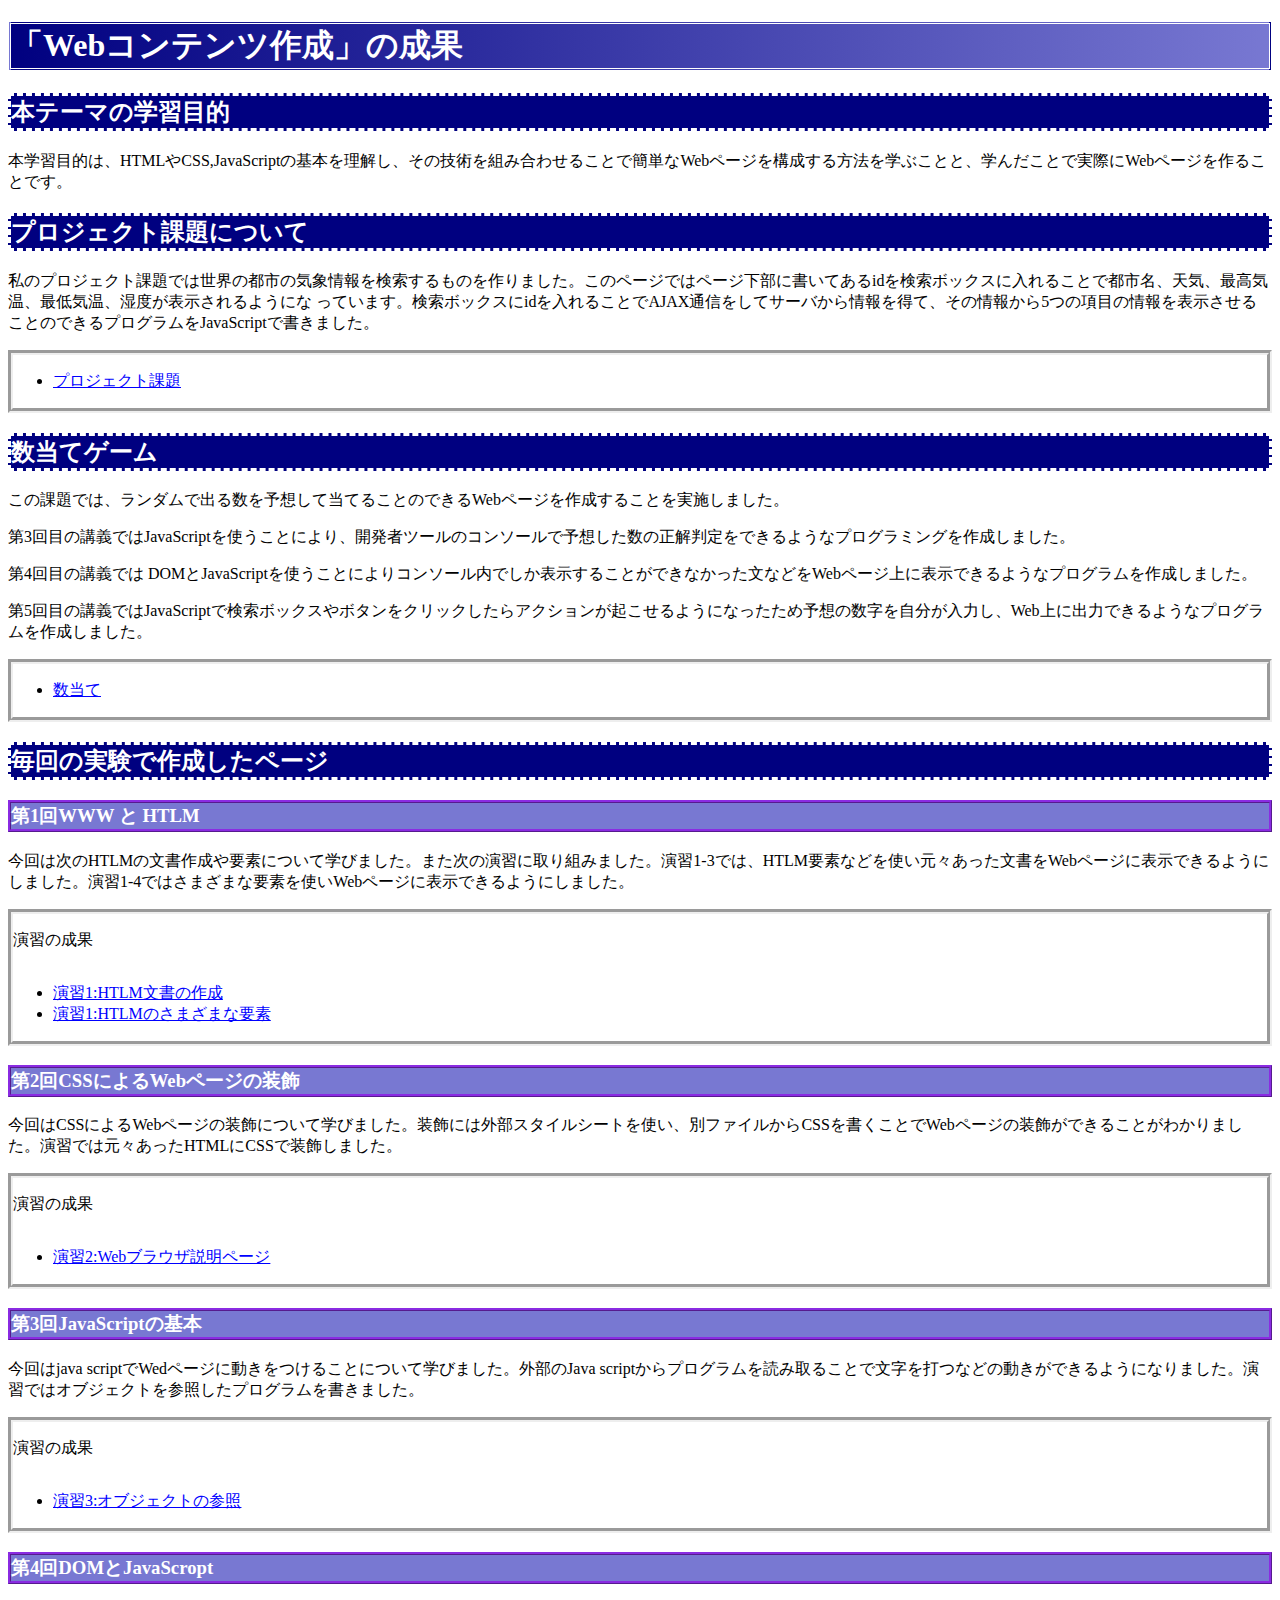
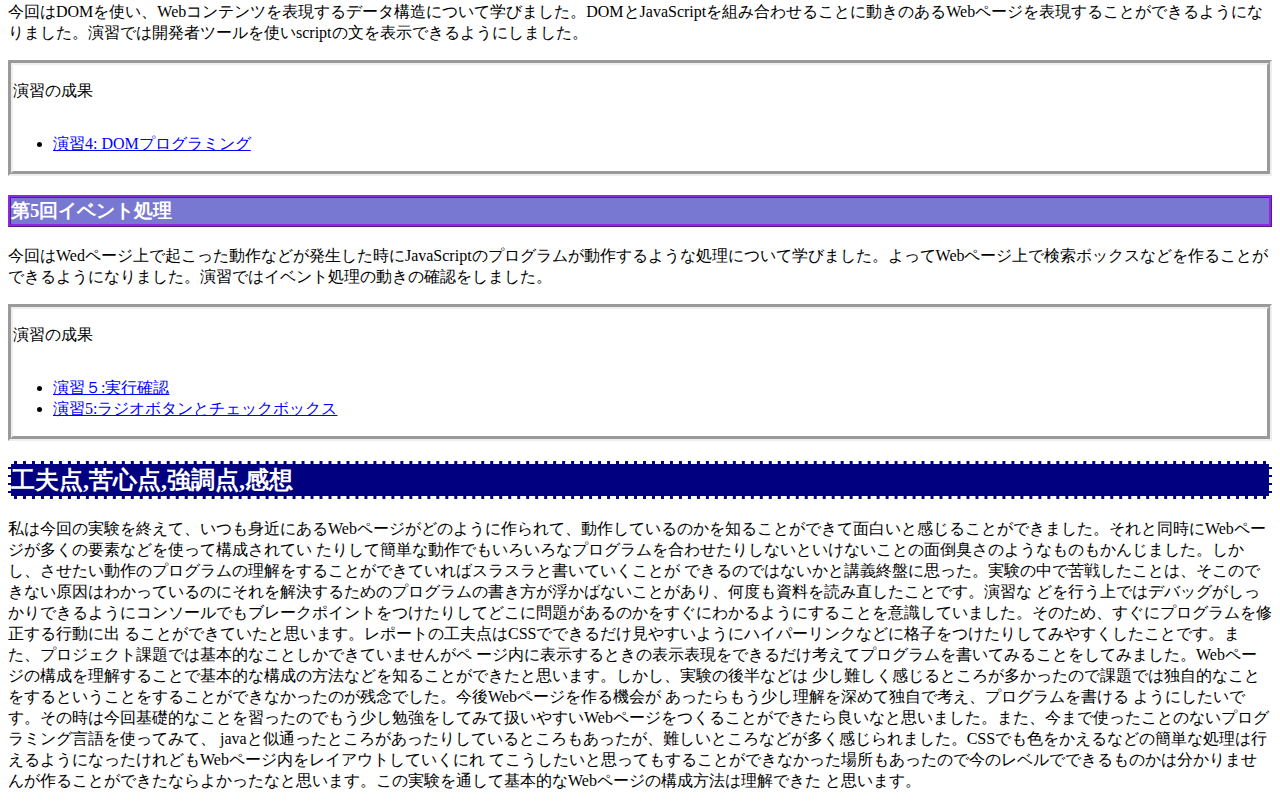
<file: index.html>
<!DOCTYPE html>
<html>
  <head>
    <meta charset="utf-8">
    <title>Webコンテンツ作成</title>
    <link rel="stylesheet"href="style.css">
  </head>
  <body>
    <h1>「Webコンテンツ作成」の成果</h1>
    <h2>本テーマの学習目的</h2>
    <p>本学習目的は、HTMLやCSS,JavaScriptの基本を理解し、その技術を組み合わせることで簡単なWebページを構成する方法を学ぶことと、学んだことで実際にWebページを作ることです。</p>
    <h2>プロジェクト課題について</h2>
    <p>私のプロジェクト課題では世界の都市の気象情報を検索するものを作りました。このページではページ下部に書いてあるidを検索ボックスに入れることで都市名、天気、最高気温、最低気温、湿度が表示されるようにな
      っています。検索ボックスにidを入れることでAJAX通信をしてサーバから情報を得て、その情報から5つの項目の情報を表示させることのできるプログラムをJavaScriptで書きました。
    </p>
    <div class="enshu">
      <ul>
      <li><a href="project.html"target="_blank">プロジェクト課題</a></li>
      </ul>
    </div>
    <h2>数当てゲーム</h2>
    <p>この課題では、ランダムで出る数を予想して当てることのできるWebページを作成することを実施しました。</p>
    <p>第3回目の講義ではJavaScriptを使うことにより、開発者ツールのコンソールで予想した数の正解判定をできるようなプログラミングを作成しました。</p>
    <p>第4回目の講義では DOMとJavaScriptを使うことによりコンソール内でしか表示することができなかった文などをWebページ上に表示できるようなプログラムを作成しました。</p>
    <p>第5回目の講義ではJavaScriptで検索ボックスやボタンをクリックしたらアクションが起こせるようになったため予想の数字を自分が入力し、Web上に出力できるようなプログラムを作成しました。</p>
    <div class="enshu">
      <ul>
        <li><a href="kazuate.html"target="_blank">数当て</a></li>
      </ul>
    </div>
    <h2>毎回の実験で作成したページ</h2>
      <h3>第1回WWW と HTLM</h3>
      <p>今回は次のHTLMの文書作成や要素について学びました。また次の演習に取り組みました。演習1-3では、HTLM要素などを使い元々あった文書をWebページに表示できるようにしました。演習1-4ではさまざまな要素を使いWebページに表示できるようにしました。</p>
      <div class="enshu">
        <p>演習の成果</p>
        <ul>
          <li><a href="practice-html/structure.html"target="_blank">演習1:HTLM文書の作成</a></li>
          <li><a href="practice-html/elements.html"target="_blank">演習1:HTLMのさまざまな要素</a></li>
        </ul>
      </div>
      <h3>第2回CSSによるWebページの装飾</h3>
      <p>今回はCSSによるWebページの装飾について学びました。装飾には外部スタイルシートを使い、別ファイルからCSSを書くことでWebページの装飾ができることがわかりました。演習では元々あったHTMLにCSSで装飾しました。</p>
      <div class="enshu">
        <p>演習の成果</p>
        <ul>
          <li><a href="practice-css/browser-intro.html"target="_blank">演習2:Webブラウザ説明ページ</a></li>
        </ul>
      </div>
      <h3>第3回JavaScriptの基本</h3>
      <p>今回はjava scriptでWedページに動きをつけることについて学びました。外部のJava scriptからプログラムを読み取ることで文字を打つなどの動きができるようになりました。演習ではオブジェクトを参照したプログラムを書きました。</p>
      <div class="enshu">
        <p>演習の成果</p>
        <ul>
          <li><a href="practice-js/obj-practice.html"target="_blank">演習3:オブジェクトの参照</a> </li>
        </ul>
      </div>
      <h3>第4回DOMとJavaScropt</h3>
      <p>今回はDOMを使い、Webコンテンツを表現するデータ構造について学びました。DOMとJavaScriptを組み合わせることに動きのあるWebページを表現することができるようになりました。演習では開発者ツールを使いscriptの文を表示できるようにしました。</p>
      <div class="enshu"><p>演習の成果</p>
        <ul>
          <li><a href="practice-dom/dom-exercise.html"target="_brank">演習4: DOMプログラミング</a></li>
        </ul>
      </div>
      <h3>第5回イベント処理</h3>
      <p>今回はWedページ上で起こった動作などが発生した時にJavaScriptのプログラムが動作するような処理について学びました。よってWebページ上で検索ボックスなどを作ることができるようになりました。演習ではイベント処理の動きの確認をしました。</p>
      <div class="enshu">
        <p>演習の成果</p>
        <ul>
          <li><a href="practice-event/event-intro.html"target="_brank">演習５:実行確認</a></li>
          <li><a href="practice-event/event-list.html"target="_brank">演習5:ラジオボタンとチェックボックス</a></li>
        </ul>
      </div>
      <h2>工夫点,苦心点,強調点,感想</h2>
      <p>私は今回の実験を終えて、いつも身近にあるWebページがどのように作られて、動作しているのかを知ることができて面白いと感じることができました。それと同時にWebページが多くの要素などを使って構成されてい
         たりして簡単な動作でもいろいろなプログラムを合わせたりしないといけないことの面倒臭さのようなものもかんじました。しかし、させたい動作のプログラムの理解をすることができていればスラスラと書いていくことが
         できるのではないかと講義終盤に思った。実験の中で苦戦したことは、そこのできない原因はわかっているのにそれを解決するためのプログラムの書き方が浮かばないことがあり、何度も資料を読み直したことです。演習な
         どを行う上ではデバッグがしっかりできるようにコンソールでもブレークポイントをつけたりしてどこに問題があるのかをすぐにわかるようにすることを意識していました。そのため、すぐにプログラムを修正する行動に出
         ることができていたと思います。レポートの工夫点はCSSでできるだけ見やすいようにハイパーリンクなどに格子をつけたりしてみやすくしたことです。また、プロジェクト課題では基本的なことしかできていませんがペ
         ージ内に表示するときの表示表現をできるだけ考えてプログラムを書いてみることをしてみました。Webページの構成を理解することで基本的な構成の方法などを知ることができたと思います。しかし、実験の後半などは
         少し難しく感じるところが多かったので課題では独自的なことをするということをすることができなかったのが残念でした。今後Webページを作る機会が あったらもう少し理解を深めて独自で考え、プログラムを書ける
         ようにしたいです。その時は今回基礎的なことを習ったのでもう少し勉強をしてみて扱いやすいWebページをつくることができたら良いなと思いました。また、今まで使ったことのないプログラミング言語を使ってみて、
         javaと似通ったところがあったりしているところもあったが、難しいところなどが多く感じられました。CSSでも色をかえるなどの簡単な処理は行えるようになったけれどもWebページ内をレイアウトしていくにれ
         てこうしたいと思ってもすることができなかった場所もあったので今のレベルでできるものかは分かりませんが作ることができたならよかったなと思います。この実験を通して基本的なWebページの構成方法は理解できた
         と思います。


      </p>
  </body>
</html>
</file>
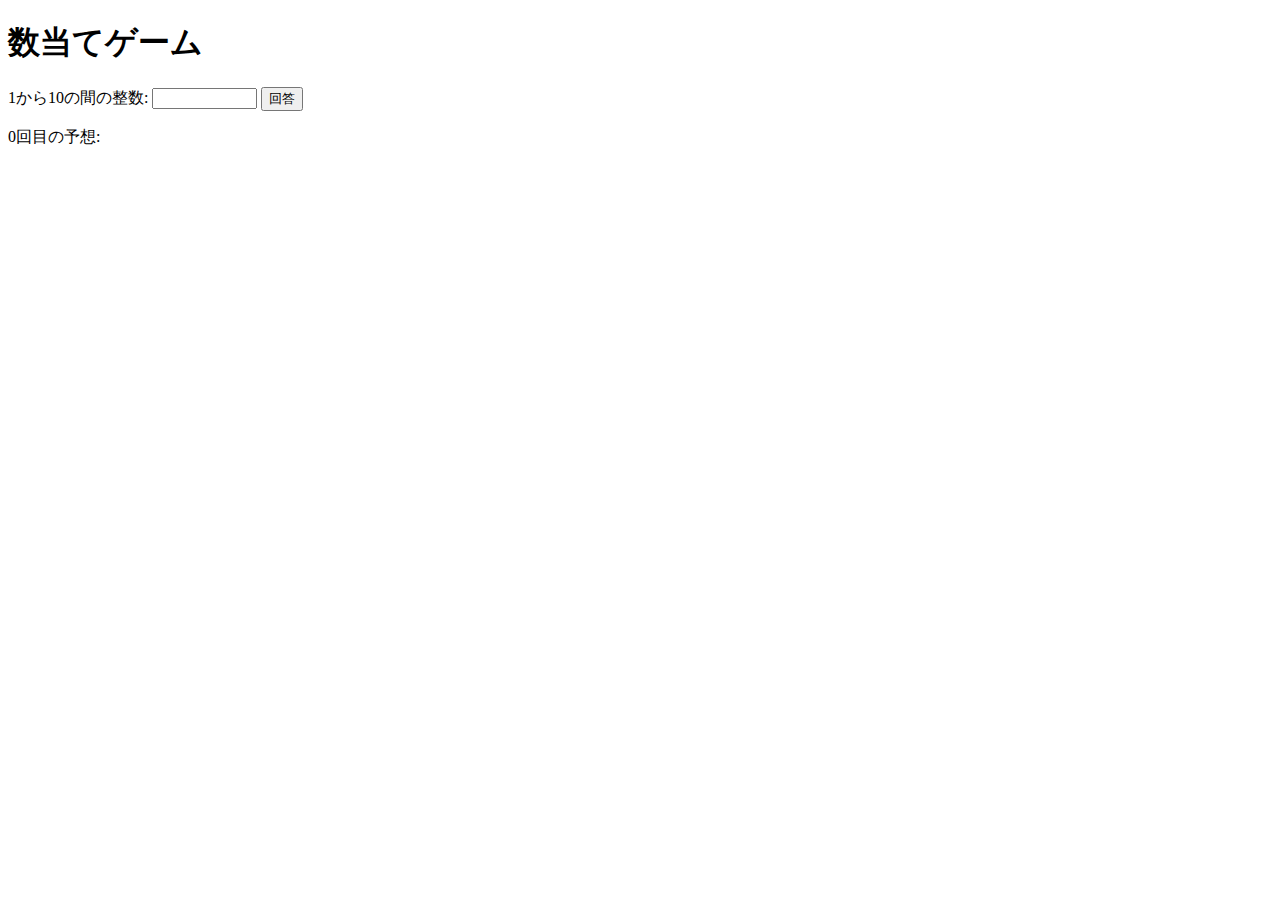
<file: kazuate.html>
<!DOCTYPE html>
<html>
  <head>
    <meta charset="utf-8">
    <title>数当てゲーム</title>
    <script src="kazuate.js" defer></script>
  </head>

  <body>
    <h1>数当てゲーム</h1>
    <lavel for="yoso">1から10の間の整数:</lavel>
    <input type="text" name="yoso" id="yoso" size="10">
    <button id="print">回答</button>
    <p><span id="kaisu">0</span>回目の予想: <span id="answer"></span></p>
    <p id="result"></p>
  </body>
</html>
</file>
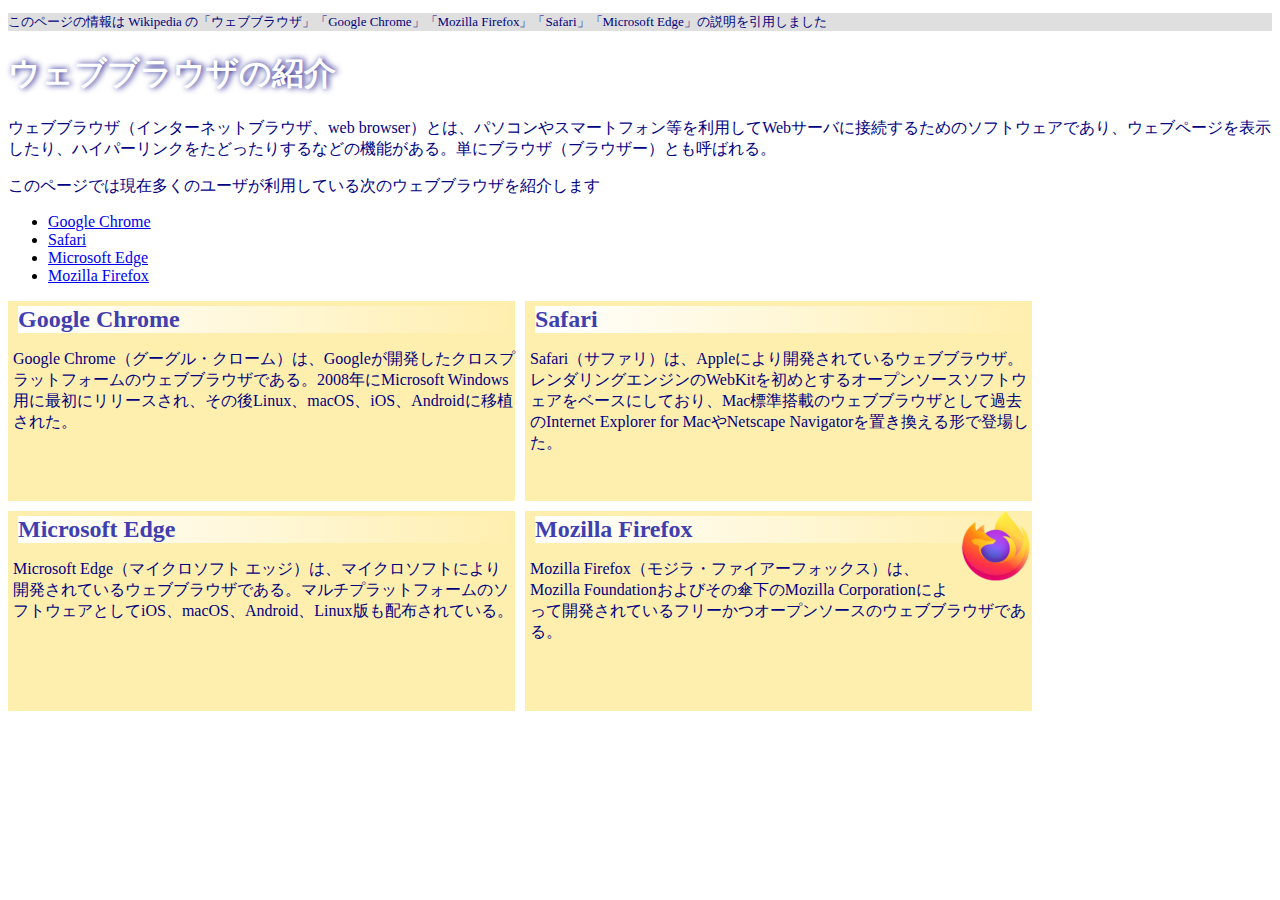
<file: practice-css/browser-intro.html>
<!doctype html>
<html lang="ja">
<head>
    <meta charset="utf-8">
    <title>ウェブブラウザの紹介</title>
	<link rel="stylesheet"href="browser-intro.css">
</head>

<body>

<p class="info">このページの情報は Wikipedia の「ウェブブラウザ」「Google Chrome」「Mozilla Firefox」「Safari」「Microsoft Edge」の説明を引用しました</p>

<h1>ウェブブラウザの紹介</h1>

<p>ウェブブラウザ（インターネットブラウザ、web browser）とは、パソコンやスマートフォン等を利用してWebサーバに接続するためのソフトウェアであり、ウェブページを表示したり、ハイパーリンクをたどったりするなどの機能がある。単にブラウザ（ブラウザー）とも呼ばれる。</p>

<p>このページでは現在多くのユーザが利用している次のウェブブラウザを紹介します</p>
<ul>
	<li><a href="https://ja.wikipedia.org/wiki/Google_Chrome">Google Chrome<a></li>
	<li><a href="https://ja.wikipedia.org/wiki/Safari">Safari</a></li>
	<li><a href="https://ja.wikipedia.org/wiki/Microsoft_Edge">Microsoft Edge</a></li>
	<li><a href="https://ja.wikipedia.org/wiki/Mozilla_Firefox">Mozilla Firefox</a></li>
</ul>


<div id="zentai">

<div>
<h2>Google Chrome</h2>
<p>Google Chrome（グーグル・クローム）は、Googleが開発したクロスプラットフォームのウェブブラウザである。2008年にMicrosoft Windows用に最初にリリースされ、その後Linux、macOS、iOS、Androidに移植された。</p>
</div>

<div>
<h2>Safari</h2>
<p>Safari（サファリ）は、Appleにより開発されているウェブブラウザ。レンダリングエンジンのWebKitを初めとするオープンソースソフトウェアをベースにしており、Mac標準搭載のウェブブラウザとして過去のInternet Explorer for MacやNetscape Navigatorを置き換える形で登場した。</p>
</div>

<div>
<h2>Microsoft Edge</h2>
<p>Microsoft Edge（マイクロソフト エッジ）は、マイクロソフトにより開発されているウェブブラウザである。マルチプラットフォームのソフトウェアとしてiOS、macOS、Android、Linux版も配布されている。</p>
</div>

<div>
<img src="firefox_icon.png">
<h2>Mozilla Firefox</h2>
<p>Mozilla Firefox（モジラ・ファイアーフォックス）は、Mozilla Foundationおよびその傘下のMozilla Corporationによって開発されているフリーかつオープンソースのウェブブラウザである。</p>
</div>

</div>

</body>

</html>
</file>
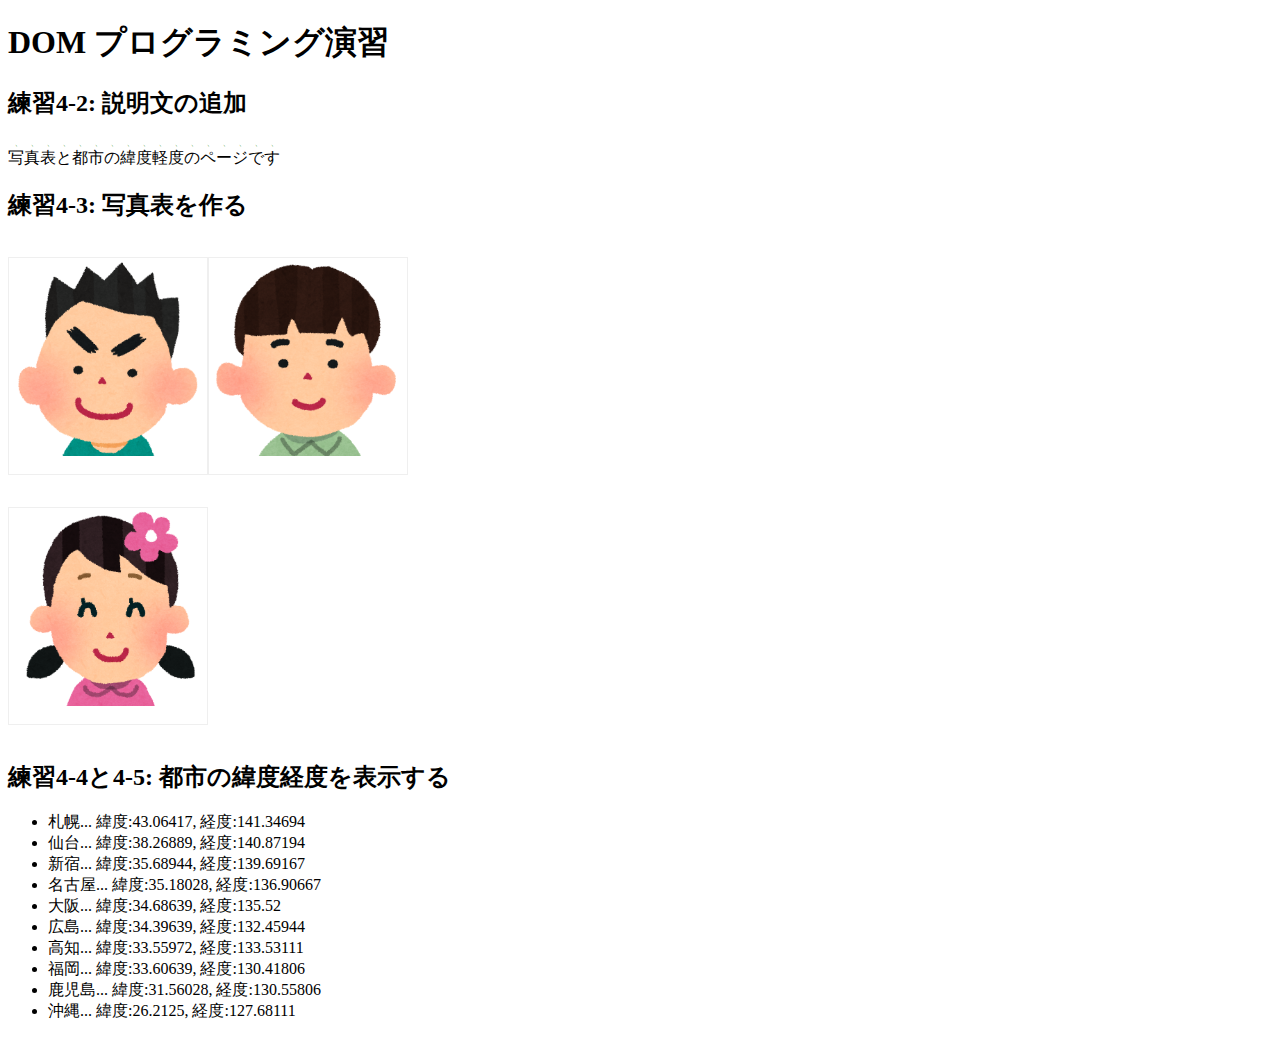
<file: practice-dom/dom-exercise.html>
<!DOCTYPE html>
<html>
  <head>
    <title>練習4-2から4-5</title>
	<link rel="stylesheet" href="dom-exercise.css">
	<script src="dom-exercise.js" defer></script>
  </head>

  <body>
	  <!-- 注意: 
		  このファイルをエディタで直接編集しないこと！
	  -->

	  <h1>DOM プログラミング演習</h1>

	  <h2 id="ex42">練習4-2: 説明文の追加</h2>

	  <h2>練習4-3: 写真表を作る</h2>
	  <div id="phototable"></div>

	  <h2>練習4-4と4-5: 都市の緯度経度を表示する</h2>
	  <ul id="location">
		<li>この要素は JavaScript プログラムで削除すること</li>
		<li>この要素は JavaScript プログラムで削除すること</li>
		<li>この要素は JavaScript プログラムで削除すること</li>
	  </ul>
  </body>
</html>
</file>
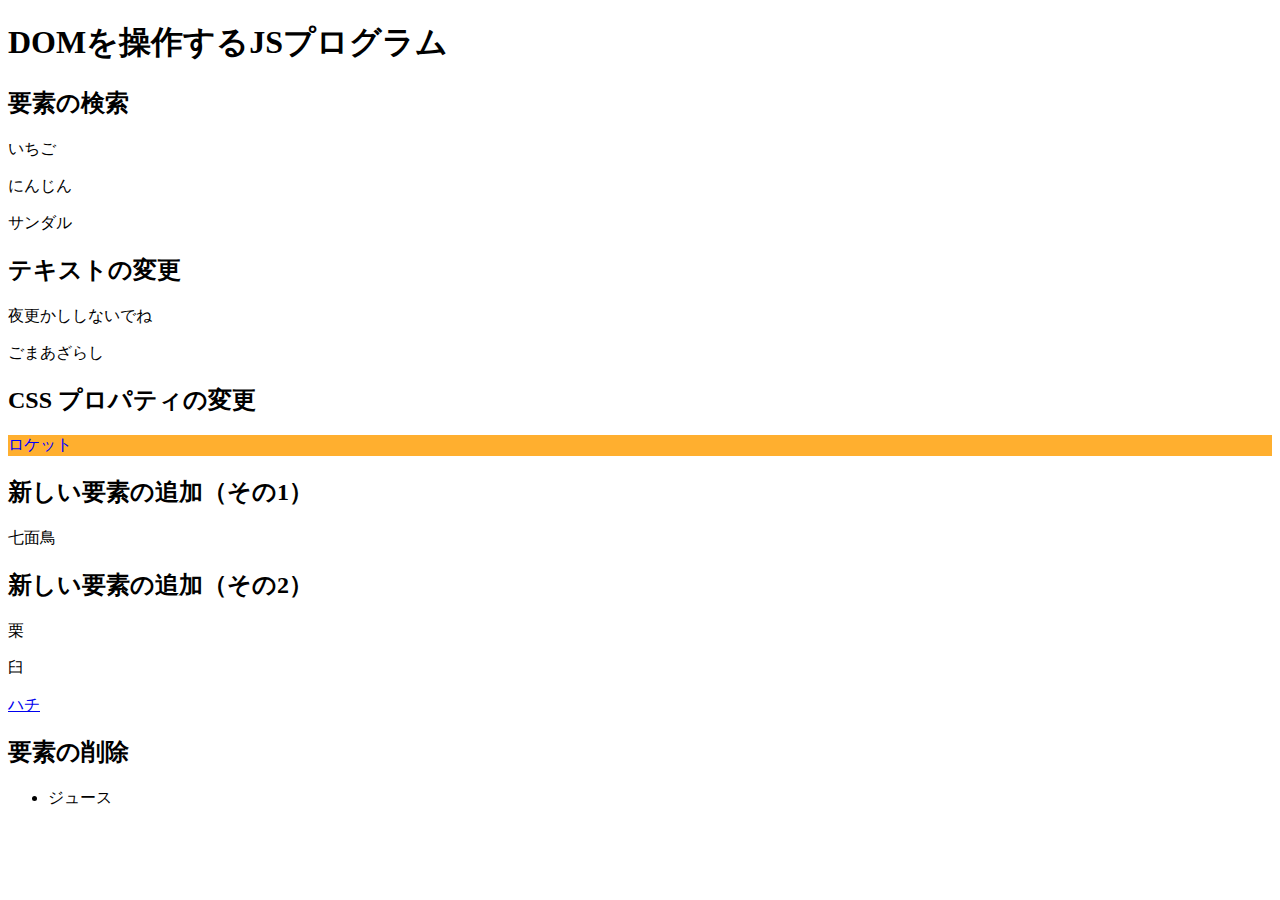
<file: practice-dom/dom-intro.html>
<!DOCTYPE html>
<html>
  <head>
    <title>DOMを操作するJSプログラム</title>
	<script src="dom-intro.js" defer></script>
  </head>

  <body>
	  <h1>DOMを操作するJSプログラム</h1>

	  <h2>要素の検索</h2>
	  <p id="strawberry">いちご</p>
	  <p class="cands">にんじん</p>
	  <p class="cands">サンダル</p>

	  <h2>テキストの変更</h2>
	  <p id="yacht">ヨット</p>
	  <p>ごま<span id="solt">しお</span></p>

	  <h2>CSS プロパティの変更</h2>
	  <p id="rocket">ロケット</p>
	  
	  <h2 id="addition">新しい要素の追加（その1）</h2>

	  <h2>新しい要素の追加（その2）</h2>
	  <div id="sarukani">
		  <p>栗</p>
		  <p>臼</p>
	  </div>

	  <h2>要素の削除</h2>
	  <ul>
		  <li id="whale">クジラ</li>
		  <li>ジュース</li>
	  </ul>
  </body>
</html>
</file>
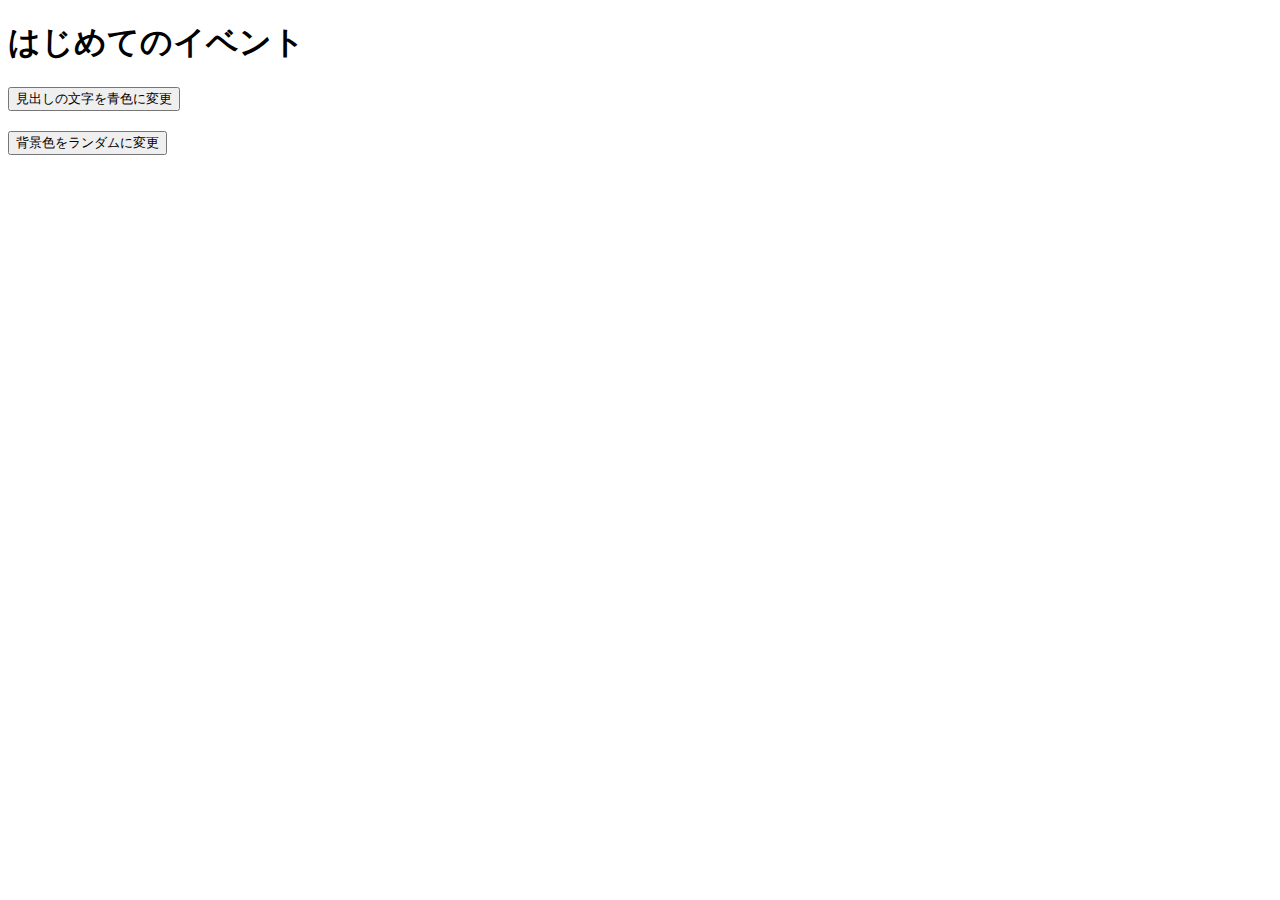
<file: practice-event/event-intro.html>
<!DOCTYPE html>
<html>
  <head>
    <title>はじめてのイベント</title>
	<link rel="stylesheet" href="event-intro.css">
	<script src="event-intro.js" defer></script>
  </head>

  <body>
    <h1>はじめてのイベント</h1>
	<button id="blue">見出しの文字を青色に変更</button>
	<button id="random">背景色をランダムに変更</button>
  </body>
</html>
</file>
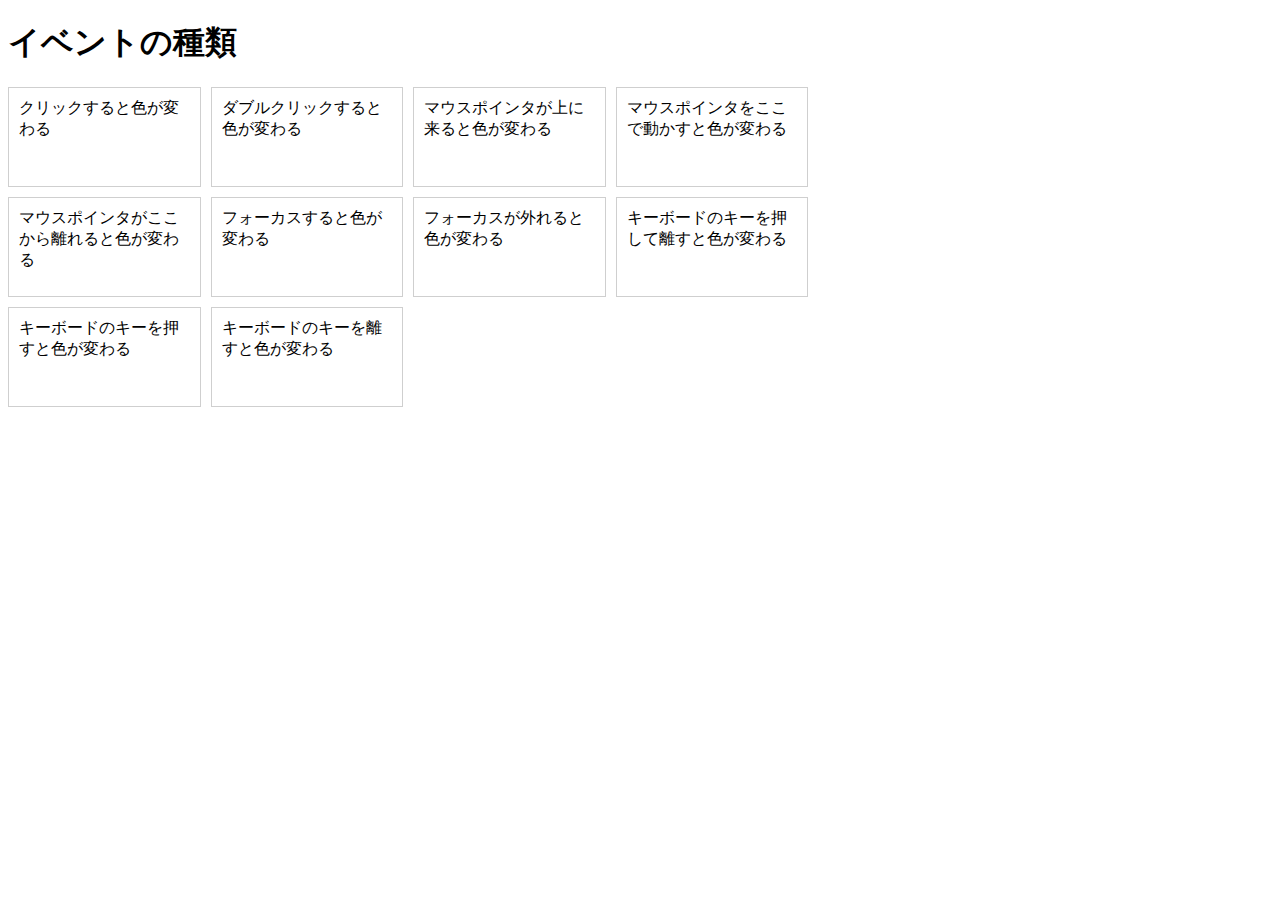
<file: practice-event/event-list.html>
<!DOCTYPE html>
<html>
  <head>
    <title>イベントの種類</title>
	<link rel="stylesheet" href="event-list.css">
	<script src="event-list.js" defer></script>
  </head>

  <body>
    <h1>イベントの種類</h1>
	<div id="main">
		<div class="cell" id="cell1">クリックすると色が変わる</div>
		<div class="cell" id="cell2">ダブルクリックすると色が変わる</div>
		<div class="cell" id="cell3">マウスポインタが上に来ると色が変わる</div>
		<div class="cell" id="cell4">マウスポインタをここで動かすと色が変わる</div>

		<div class="cell" id="cell5">マウスポインタがここから離れると色が変わる</div>
		<div class="cell" id="cell6" tabindex="1">フォーカスすると色が変わる</div>
		<div class="cell" id="cell7" tabindex="2">フォーカスが外れると色が変わる</div>
		<div class="cell" id="cell8" tabindex="3">キーボードのキーを押して離すと色が変わる</div>
		<div class="cell" id="cell9" tabindex="4">キーボードのキーを押すと色が変わる</div>
		<div class="cell" id="cell10" tabindex="5">キーボードのキーを離すと色が変わる</div>
  </body>
</html>
</file>
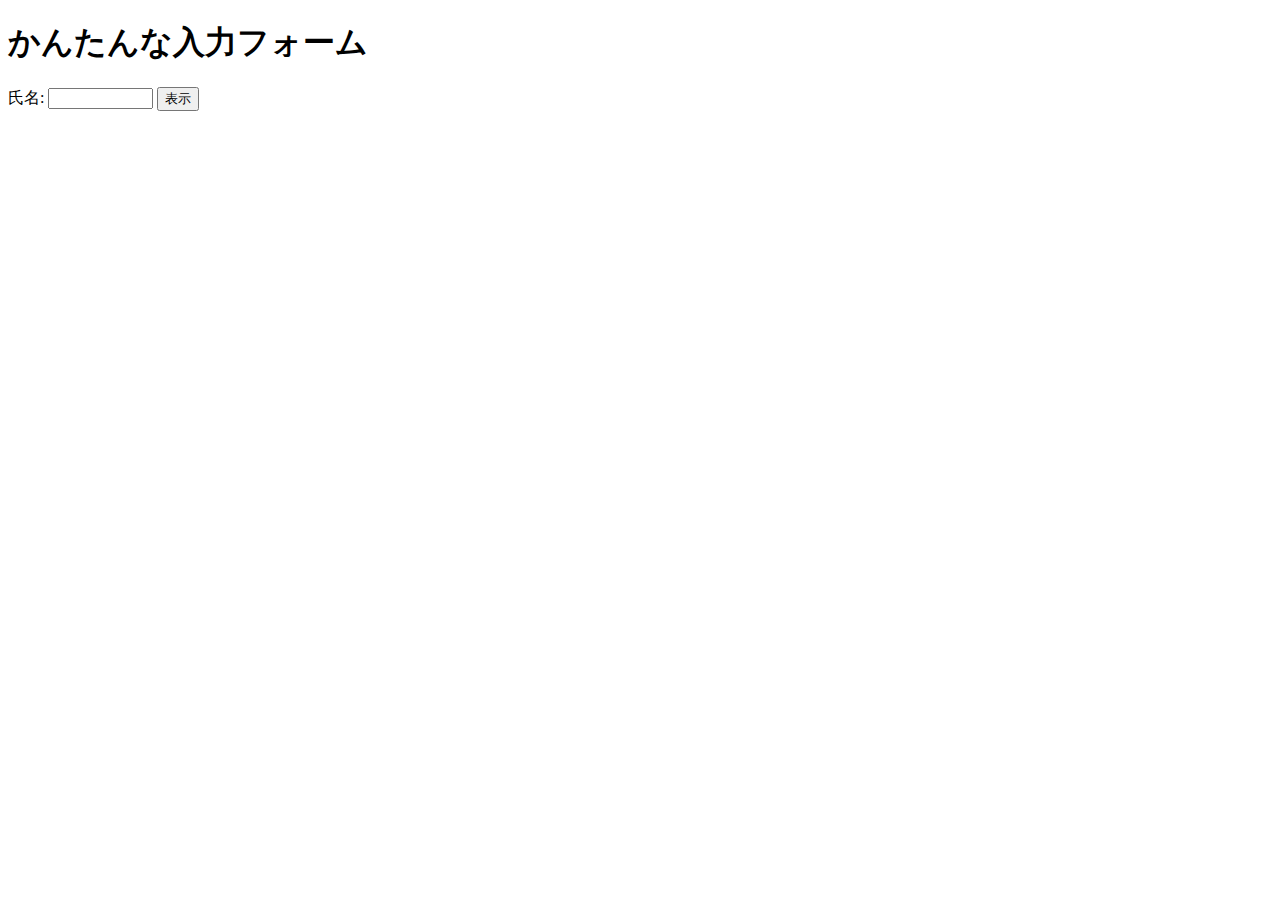
<file: practice-event/input-demo.html>
<!DOCTYPE html>
<html>
  <head>
    <title>かんたんな入力フォーム</title>
	<script src="input-demo.js" defer></script>
  </head>

  <body>
    <h1>かんたんな入力フォーム</h1>
	<label for="shimei">氏名: </label>
	<input type="password" name="shimei" size="10">
	<button id="print">表示</button>
  </body>
</html>
</file>
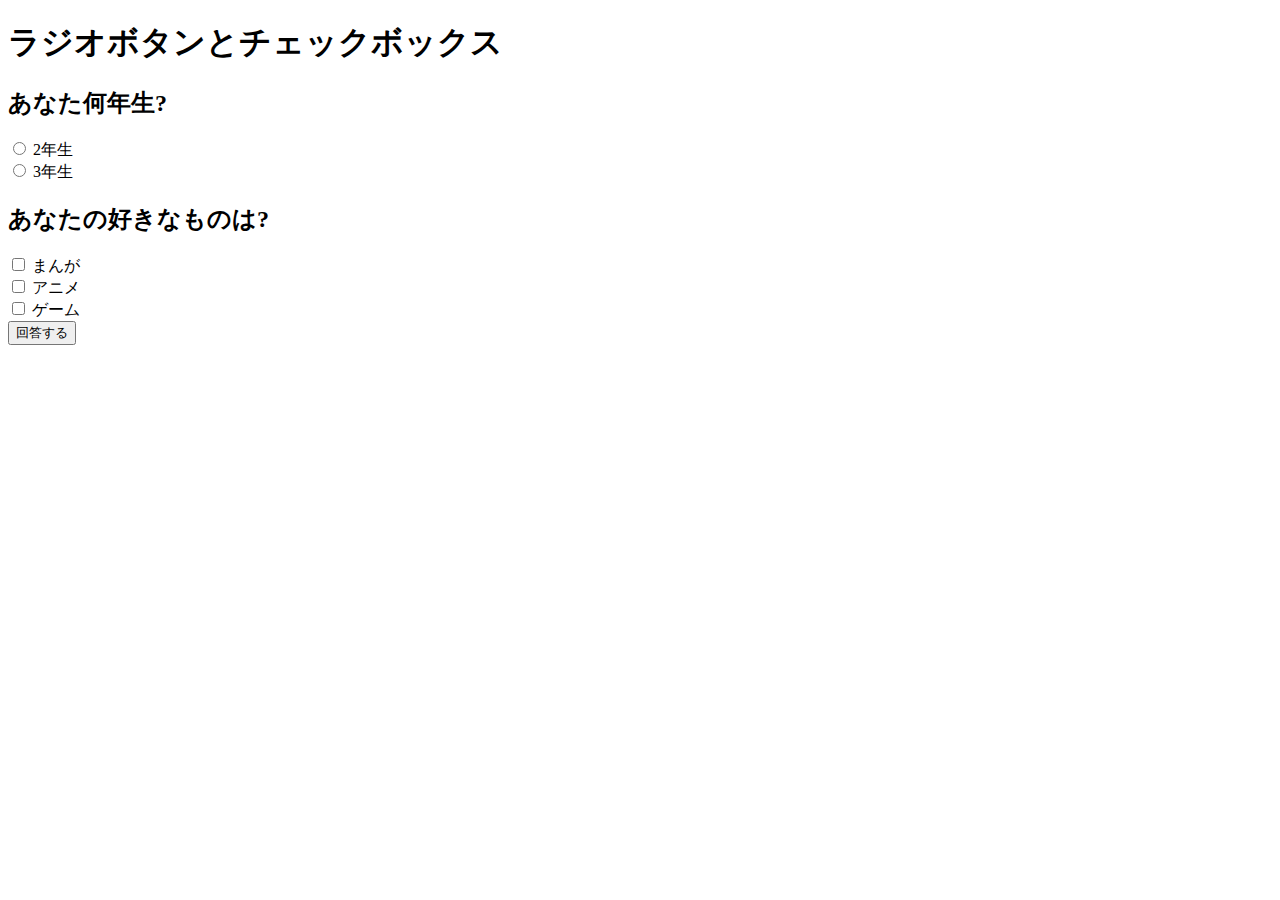
<file: practice-event/radio-checkbox-demo.html>
<!DOCTYPE html>
<html>
  <head>
    <title>ラジオボタンとチェックボックス</title>
	<script src="radio-checkbox-demo.js" defer></script>
  </head>

  <body>
    <h1>ラジオボタンとチェックボックス</h1>
	<h2>あなた何年生?</h2>
	<div>
		<input type="radio" name="year" id="year2" value="2">
		<label for="year2">2年生</label>
	</div>
	<div>
		<input type="radio" name="year" id="year3" value="3">
		<label for="year3">3年生</label>
	</div>

	<h2>あなたの好きなものは?</h2>
	<div>
		<input type="checkbox" name="hobby" id="manga" value="manga">
		<label for="manga">まんが</label>
	</div>
	<div>
		<input type="checkbox" name="hobby" id="anime" value="anime">
		<label for="anime">アニメ</label>
	</div>
	<div>
		<input type="checkbox" name="hobby" id="game" value="game">
		<label for="game">ゲーム</label>
	</div>

	<div>
		<button id="answer">回答する</button>
	</div>
  </body>
</html>
</file>
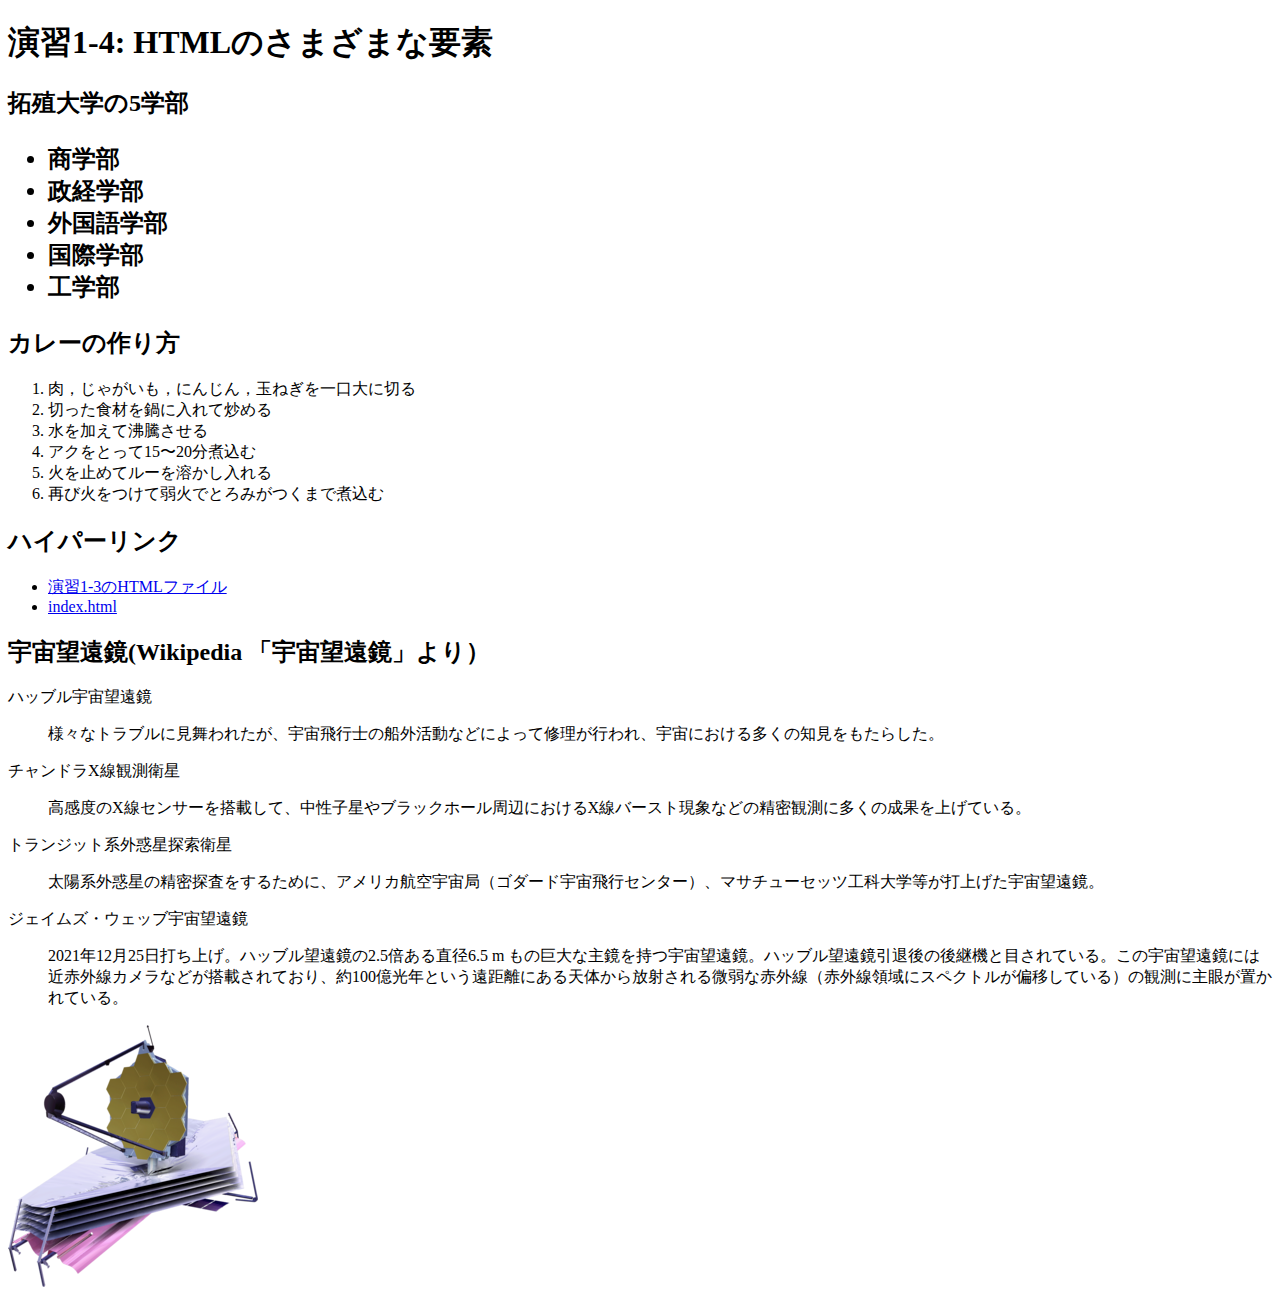
<file: practice-html/elements.html>
<!DOCTYPE html>
<html>
  <head>
    <meta charset="utf-8">
    <title>演習1-4: HTMLのさまざまな要素</title>
  </head>
  <body>
	<h1> 演習1-4: HTMLのさまざまな要素</h1>
		<h2> 拓殖大学の5学部<h2>
		<ul>
			<li>商学部</li>
			<li>政経学部</li>
			<li>外国語学部</li>
			<li>国際学部</li>
			<li>工学部</li>
		</ul>
		<h2> カレーの作り方</h2>
		<ol>
			<li>肉，じゃがいも，にんじん，玉ねぎを一口大に切る</li>
			<li>切った食材を鍋に入れて炒める</li>
			<li>水を加えて沸騰させる</li>
			<li>アクをとって15〜20分煮込む</li>
			<li>火を止めてルーを溶かし入れる</li>
			<li>再び火をつけて弱火でとろみがつくまで煮込む</li>
		</ol>
		<h2> ハイパーリンク</h2>
		<ul>
			<li><a href="structure.html"target="_blank">演習1-3のHTMLファイル</a></li>
			<li><a href="../index.html"target="_blank">index.html</a></li>
		</ul>
		<h2> 宇宙望遠鏡(Wikipedia 「宇宙望遠鏡」より）</h2>
			<dt><p>ハッブル宇宙望遠鏡</p></dt>
				<dd><p>様々なトラブルに見舞われたが、宇宙飛行士の船外活動などによって修理が行われ、宇宙における多くの知見をもたらした。</p></dd>
			<dt><p>チャンドラX線観測衛星</p></dt>
				<dd><p>高感度のX線センサーを搭載して、中性子星やブラックホール周辺におけるX線バースト現象などの精密観測に多くの成果を上げている。</p></dd>
			<dt><p>トランジット系外惑星探索衛星</p></dt>
				<dd><p>太陽系外惑星の精密探査をするために、アメリカ航空宇宙局（ゴダード宇宙飛行センター）、マサチューセッツ工科大学等が打上げた宇宙望遠鏡。</p></dd>
			<dt><p>ジェイムズ・ウェッブ宇宙望遠鏡</p></dt>
				<dd><p>2021年12月25日打ち上げ。ハッブル望遠鏡の2.5倍ある直径6.5 m もの巨大な主鏡を持つ宇宙望遠鏡。ハッブル望遠鏡引退後の後継機と目されている。この宇宙望遠鏡には近赤外線カメラなどが搭載されており、約100億光年という遠距離にある天体から放射される微弱な赤外線（赤外線領域にスペクトルが偏移している）の観測に主眼が置かれている。</p></dd>

		<img src="JWST_spacecraft_model_2.png" alt="ジェイムズ・ウェッブ宇宙望遠鏡">
  </body>
</html>
</file>
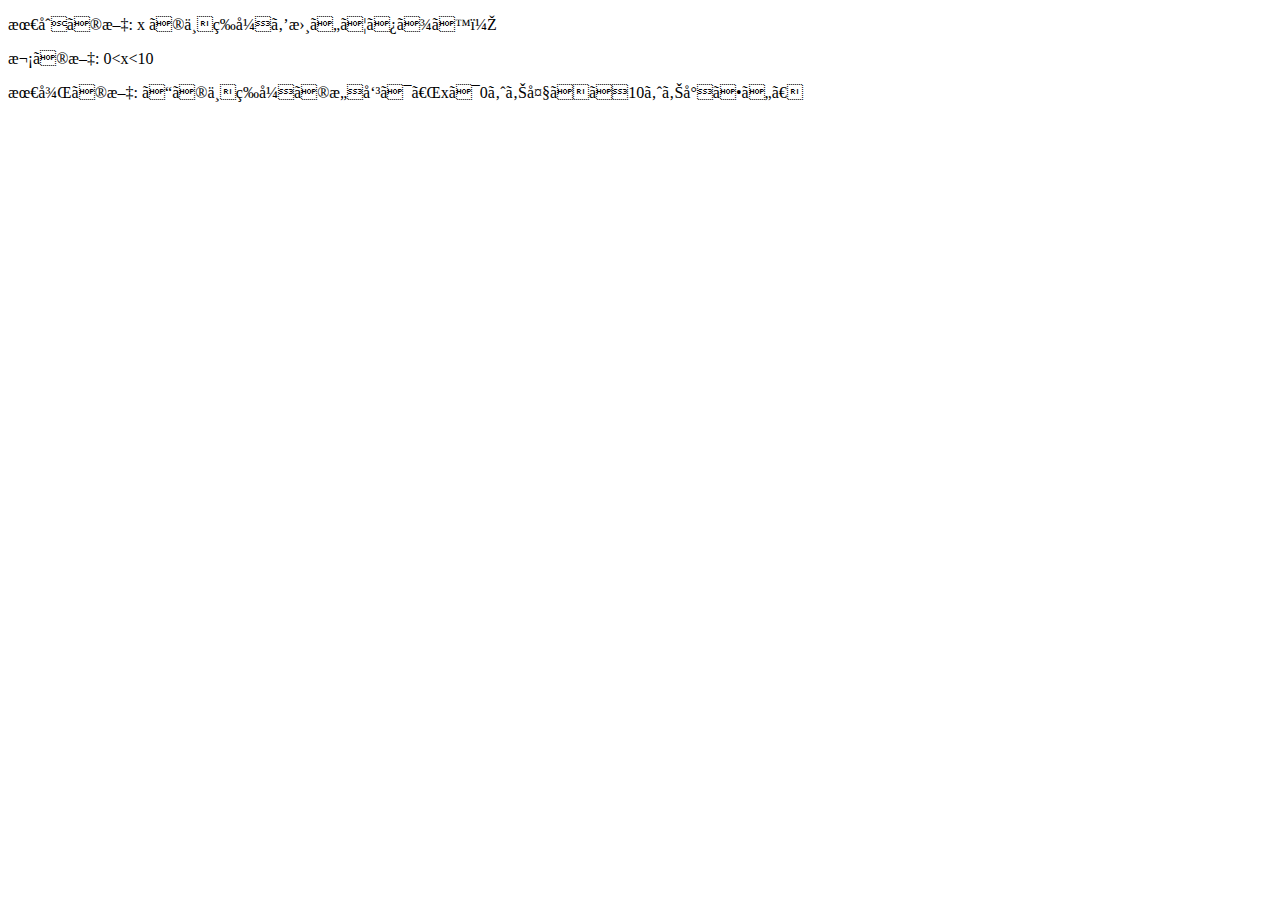
<file: practice-html/structure.html>
<!DOCTYPE html>
<html>
   <head>
      <meta charset="utl-8">
      <title>演習1-3</title>
   </head>
   <body>
      <p>最初の文: x の不等式を書いてみます．</p>
      <p> 次の文: 0&lt;x&lt;10</p>
      <p> 最後の文: この不等式の意味は「xは0より大きく10より小さい」</p>
      <!--<p>これは不要な文章です．</p>-->
   </body>
</html>
</file>
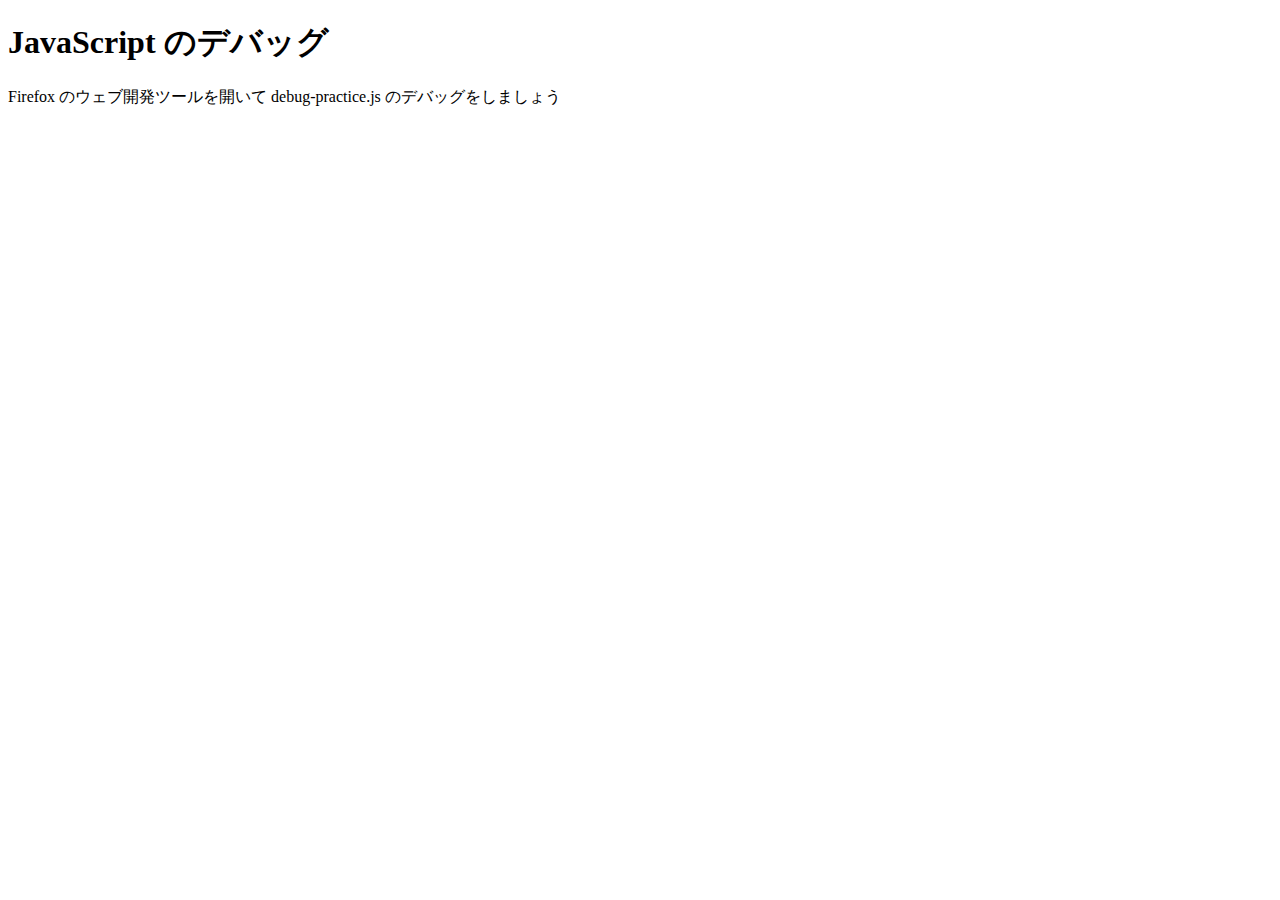
<file: practice-js/debug-practice.html>
<!DOCTYPE html>
<html>
  <head>
    <meta charset="utf-8">
    <title>JavaScript のデバッグ</title>
	<script src="debug-practice.js" defer></script>
  </head>

  <body>
    <h1>JavaScript のデバッグ</h1>

    <p>Firefox のウェブ開発ツールを開いて debug-practice.js のデバッグをしましょう</p>
  </body>
</html>
</file>
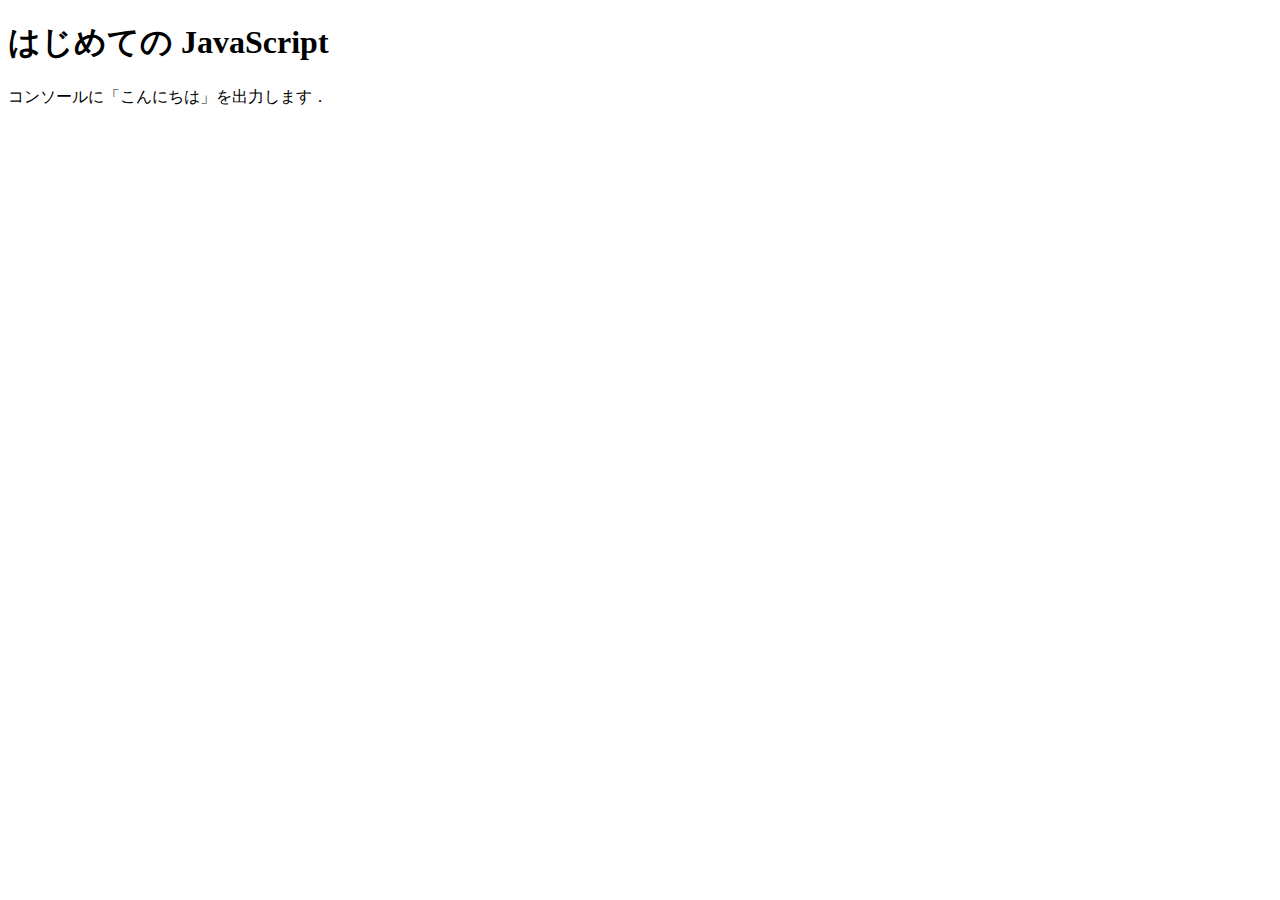
<file: practice-js/jsintro.html>
<!DOCTYPE html>
<html>
  <head>
    <meta charset="utf-8">
    <title>はじめての JavaScript</title>
  </head>

  <body>
    <h1>はじめての JavaScript</h1>
    <script src="hello.js"defer></script>

    <p>コンソールに「こんにちは」を出力します．</p>
  </body>
</html>
</file>
<file: style.css>
h1 {
    color:white;
    background:linear-gradient(.25turn,navy,rgb(120, 120, 210));
    border:double;
}
h2{
    color:white;
    background-color:navy;
    border:dashed;
}
h3 {
    color:white;
    background-color:rgb(120, 120, 210);
    border:ridge blueviolet;
}
a:link {
  color: blue;
}
a:visited {
    color:purple;
}
a:hover {
    color:red;
}
.enshu{
    display: grid;
    border:groove;
    border-width: 5px;
}
</file>
<file: practice-css/browser-intro.css>
p {
	color: navy;
}

p.info {
	font-size: small;
	background-color:#dfdfdf;
}

h1 {
	color:white;
	text-shadow:navy 2px 0px 6px;
}

h2 {
	margin: 5px;
	font-family: cursive;
	color:#3f3faf;
	background:linear-gradient(.25turn,white,#ffefaf);
}

div#zentai {
	display: grid;
	grid-template-columns:1fr 1fr;
	grid-auto-rows:200px 200px;
	grid-gap:10px;
	width: 1024px;
}

div#zentai > div {
	padding-left: 5px;
	background-color: #ffefaf;
}
img{
	float: right;
}
</file>
<file: practice-dom/dom-exercise.css>
div#phototable {
	display: grid; 
	grid-template-columns: 1fr 1fr;
    grid-auto-rows: 250px;
    width: 400px;
}

div#phototable > p {
	border: 1px solid #efefef;
	
}

div#phototable > p > img {
	display: block;
	width: 100%;
}
</file>
<file: practice-event/event-intro.css>
button {
	display: block;
	margin-top: 20px;
}
</file>
<file: practice-event/event-list.css>
#main {
	display: grid;
	grid-template-columns: 1fr 1fr 1fr 1fr;
	grid-auto-rows: 100px;
	grid-gap: 10px;
	width: 800px;
}

.cell {
	padding: 10px;
	border: 1px solid #cfcfcf;
}

.cell:focus {
	border: 1px solid black;
}
</file>
